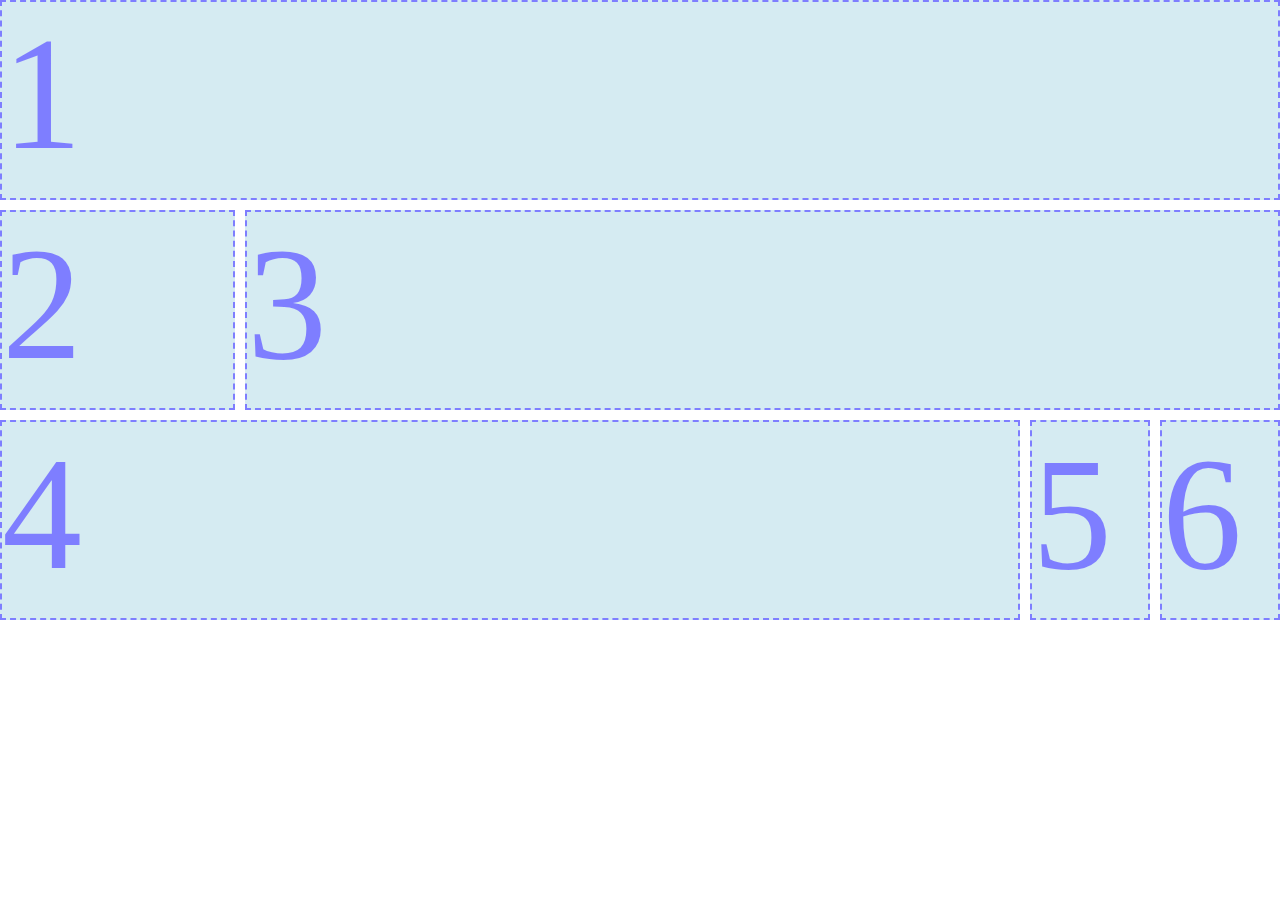
<file: flex.html>
<!DOCTYPE html>
<html lang="en">
<head>
    <meta charset="UTF-8">
    <meta http-equiv="X-UA-Compatible" content="IE=edge">
    <meta name="viewport" content="width=device-width, initial-scale=1.0">
    <title>Assignment 4</title>
    <link rel="stylesheet" href="flex.css">
</head>
<body>
    <div class="container">
        <div class="box1">1</div>
        <div class="box2">2</div>
        <div class="box3">3</div>
        <div class="box4">4</div>
        <div class="box5">5</div>
        <div class="box6">6</div>
    </div>
</body>
</html>
</file>
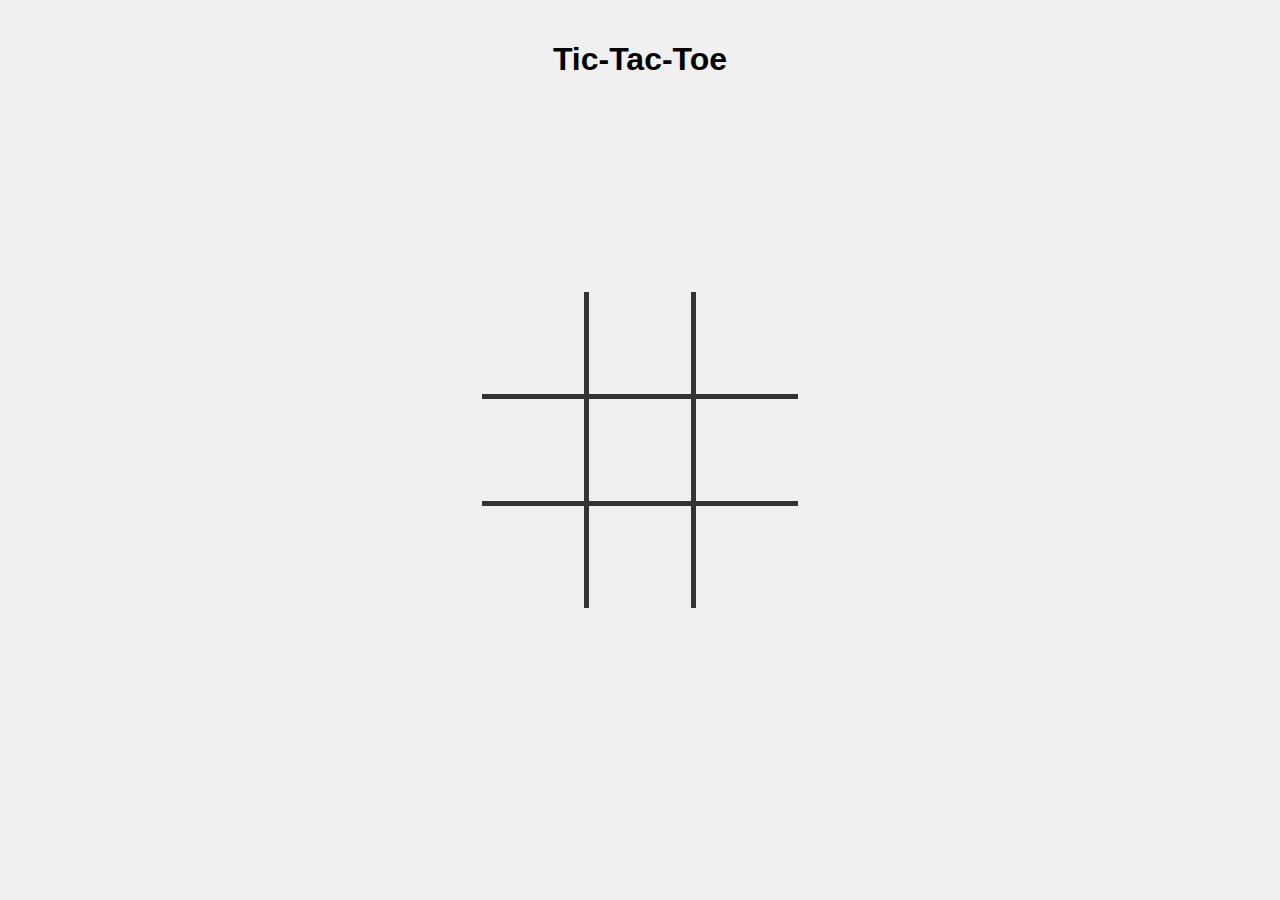
<file: game.html>
<!DOCTYPE html>
<html lang="en">
<head>
    <meta charset="UTF-8">
    <meta name="viewport" content="width=device-width, initial-scale=1.0">
    <title>Tic-Tac-Toe</title>
    <style>
        body {
            font-family: Arial, sans-serif;
            display: flex;
            justify-content: center;
            align-items: center;
            height: 100vh;
            margin: 0;
            background-color: #f0f0f0;
        }
        h1 {
            text-align: center;
            position: absolute;
            top: 20px;
        }
        table {
            border-collapse: collapse;
            cursor: pointer;
        }
        td {
            width: 100px;
            height: 100px;
            border: 5px solid #333;
            text-align: center;
            font-size: 50px;
            font-weight: bold;
            vertical-align: middle;
        }
        /* Remove borders to create the grid effect */
        tr:first-child td { border-top: 0; }
        tr:last-child td { border-bottom: 0; }
        td:first-child { border-left: 0; }
        td:last-child { border-right: 0; }
    </style>
</head>
<body>
    <h1>Tic-Tac-Toe</h1>
    <table onclick="(function(e){var s=e.target; if(s.tagName==='TD' &&!s.innerHTML){s.innerHTML=(this.t=!this.t)?'X':'O';if(/^([XO])\1\1...|...([XO])\2\2...|......([XO])\3\3$|^([XO])...\4...\4$|^.([XO])...\5...\5$|^..([XO])...\6..\6$|^([XO])..\7..\7..$|^..([XO])..\8..\8/.test([...this.getElementsByTagName('td')].map($c=>$c.innerHTML||' ').join(''))) { setTimeout(()=>alert(s.innerHTML+' wins!'),10);}}}).call(this, event)">
        <tr><td></td><td></td><td></td></tr>
        <tr><td></td><td></td><td></td></tr>
        <tr><td></td><td></td><td></td></tr>
    </table>
</body>
</html>
</file>
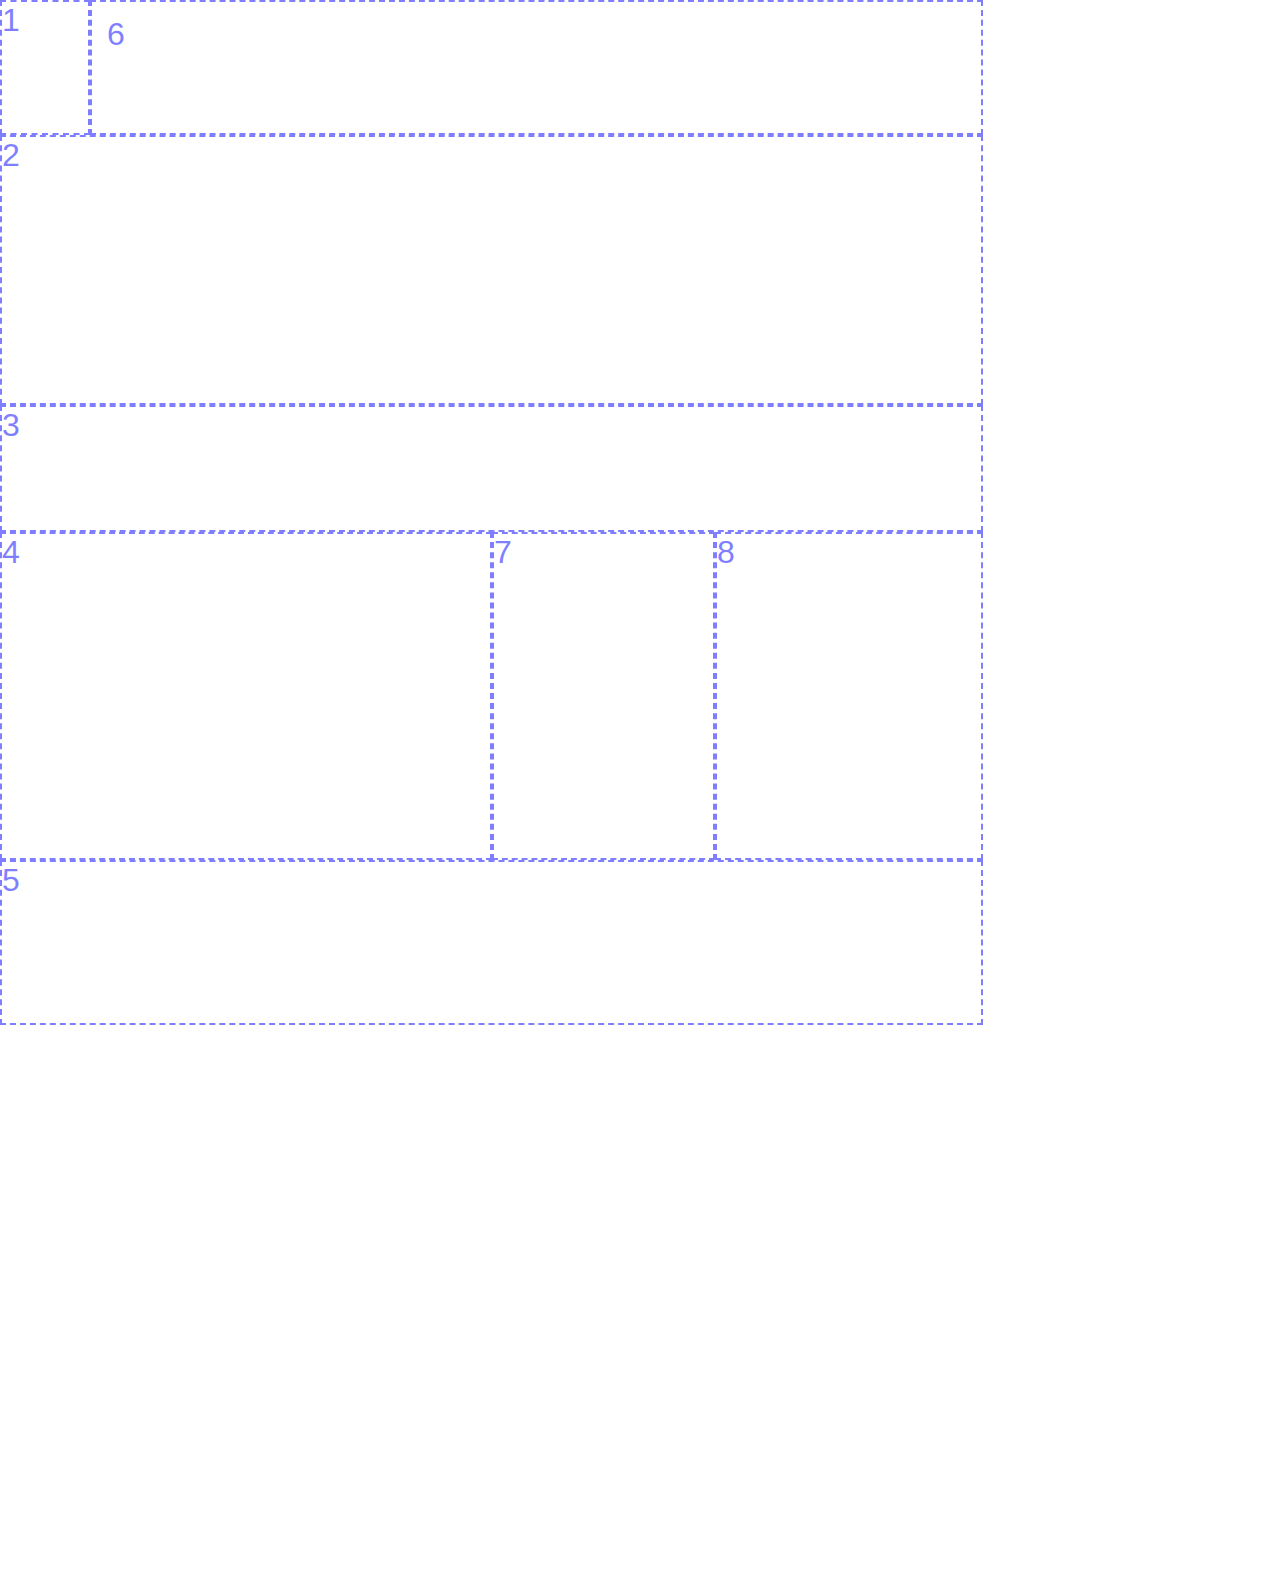
<file: grid.html>
<!DOCTYPE html>
<html lang="en">
  <head>
    <meta charset="UTF-8" />
    <meta http-equiv="X-UA-Compatible" content="IE=edge" />
    <meta name="viewport" content="width=device-width, initial-scale=1.0" />
    <title>Assignment 6</title>
    <link rel="stylesheet" href="css/grid.css" />
  </head>
  <body>
    <div class="container">
      <div class="box1">1</div>
      <div class="box2">2</div>
      <div class="box3">3</div>
      <div class="box4">4</div>
      <div class="box5">5</div>
      <div class="box6">6</div>
      <div class="box7">7</div>
      <div class="box8">8</div>
      </div>
  </body>
</html>
</file>
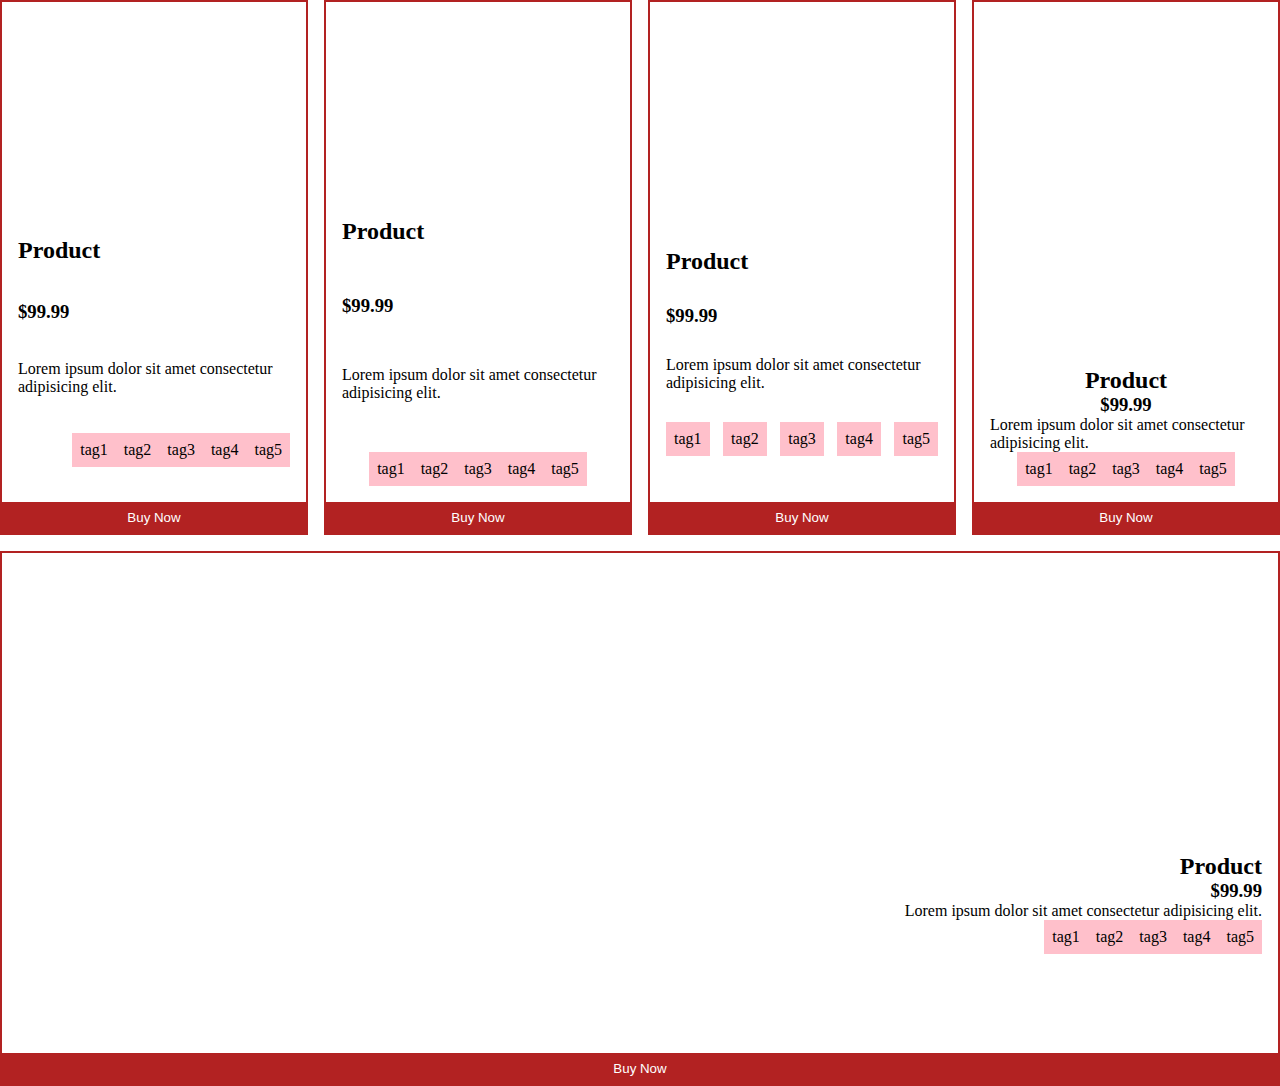
<file: product.html>
<!DOCTYPE html>
<html lang="en">
<head>
<meta charset="UTF-8">
<meta http-equiv="X-UA-Compatible" content="IE=edge">
<meta name="viewport" content="width=device-width, initial-scale=1.0">
<title>Assignment 5</title>
<link rel="stylesheet" href="css/product.css">
</head>
<body>
    <div class="container">

        <div class="box1">
            <div class="image"></div>
            <div class="info">
                <h2>Product</h2>
                <h3>$99.99</h3>
                <p>Lorem ipsum dolor sit amet consectetur adipisicing elit.</p>
                <ul>
                    <li>tag1</li>
                    <li>tag2</li>
                    <li>tag3</li>
                    <li>tag4</li>
                    <li>tag5</li>
                </ul>
            </div>
            <button>Buy Now</button>
        </div>

        <div class="box2">
            <div class="image"></div>
            <div class="info">
                <h2>Product</h2>
                <h3>$99.99</h3>
                <p>Lorem ipsum dolor sit amet consectetur adipisicing elit.</p>
                <ul>
                    <li>tag1</li>
                    <li>tag2</li>
                    <li>tag3</li>
                    <li>tag4</li>
                    <li>tag5</li>
                </ul>
            </div>
            <button>Buy Now</button>
        </div>

        <div class="box3">
            <div class="image"></div>
            <div class="info">
                <h2>Product</h2>
                <h3>$99.99</h3>
                <p>Lorem ipsum dolor sit amet consectetur adipisicing elit.</p>
                <ul>
                    <li>tag1</li>
                    <li>tag2</li>
                    <li>tag3</li>
                    <li>tag4</li>
                    <li>tag5</li>
                </ul>
            </div>
            <button>Buy Now</button>
        </div>

        <div class="box4">
            <div class="image"></div>
            <div class="info">
                <h2>Product</h2>
                <h3>$99.99</h3>
                <p>Lorem ipsum dolor sit amet consectetur adipisicing elit.</p>
                <ul>
                    <li>tag1</li>
                    <li>tag2</li>
                    <li>tag3</li>
                    <li>tag4</li>
                    <li>tag5</li>
                </ul>
            </div>
            <button>Buy Now</button>
        </div>

        <div class="box5">
            <div class="image"></div>
            <div class="info">
                <h2>Product</h2>
                <h3>$99.99</h3>
                <p>Lorem ipsum dolor sit amet consectetur adipisicing elit.</p>
                <ul>
                    <li>tag1</li>
                    <li>tag2</li>
                    <li>tag3</li>
                    <li>tag4</li>
                    <li>tag5</li>
                </ul>
            </div>
            <button>Buy Now</button>
        </div>

    </div>
 </body>
</html>
</file>
<file: flex.css>
* {
    margin: 0;
    box-sizing: border-box;
}

body {
    background: url("https://cdn.imgchest.com/files/84apc3bmg4l.png"); /* replace yellow image web address FuMing emails you */
    opacity: .5;
    background-repeat: no-repeat;
}

.container {
    max-width: 1400px;
    display: flex;
    flex-wrap: wrap;
        gap: 10px;
}

.container > * {
    background-color: lightblue;
    font-size: 10rem;
    color: blue;
    border: 2px dashed blue;
    flex-grow: 1;
    flex-shrink: 1;
    flex-basis: 1400px;
    height: 200px;


}

.box1 {
    flex-basis: 100%;
}

.box2 {
    flex-basis: 130px;
}

.box3 {
        
    flex-basis: 930px;
}

.box4 {
    flex-basis: 1000px;
}

.box5 {
    flex-basis: 100px;
}

.box6 {
    flex-basis: 100px;
}
</file>
<file: css/grid.css>
* {
    margin: 0;
    box-sizing: border-box;
}
body {
    background-image: url(https://cdn.imgchest.com/files/my8xckdzm4l.png);
    background-repeat: no-repeat;
    max-width: 1143px;
    min-height: 1583px;
    font-size: 2rem;
    opacity: .5;
    color: blue;
    font-family: 'Roboto', Arial, sans-serif;
}

.container{
    display: grid;
    grid-template-rows: minmax(50px,135px) minmax(50px, 270px) minmax(50px, 127px) minmax(50px,  328px) minmax(50px, 165px);
    grid-template-columns: minmax(20px, 90px) minmax(20px, 402px) minmax(20px, 223px) minmax(20px, 268px);
    grid-template-areas: 
      "one   six   six   six"
      "two   two   two   two"
      "three three three three"
      "four  four  seven eight"
      "five  five  five  five" 
      ;
}

.container > * {
    border: 2px dashed blue;
}

.box1{
    grid-area: one;
    grid-template-columns: 91px;
}
.box2{
    grid-area: two;
}
.box3{
    grid-area: three;
}
.box4{
    grid-area: four;
}
.box5{
    grid-area: five;
}
.box6{
    grid-area: six;
    padding-top: 14px;
    padding-left: 15px;
}
.box7{
    grid-area: seven;
}
.box8{
    grid-area: eight;
}

h3 {
    width: fit-content;
    word-spacing: -1px;
    font-size: 22px;
    margin-bottom: 5px;
    color: #333333;
    line-height: 1.2;
    box-sizing: border-box;
    font-family: inherit;
    font-weight: 500;
    line-height: 1.1;
        padding-top:2px; 


}

.main_menu {
    display: flex;
    list-style: none;
    padding: 0px;
    margin: 0;
    font-size: 14px;
    color: #8c8c8c;    
    padding-top: 2px;
    font-family: 'Roboto', Arial, sans-serif;
}

.main_menu li:last-child::after {
    content: none;
}

.main_menu li::after{
    content: "·";
    color: #ccac47;
    margin-left: 9.6px;
    margin-right: 9.6px;
}

.btn{
    width: fit-content;
    box-sizing: border-box;
    -webkit-text-size-adjust: 100%;
background-color: #e5bc3d;
    display: block;
    height: 25px;
    line-height: 24px;
    padding: 0 6px;
    font-family: "Helvetica Neue", Helvetica, Arial, sans-serif;
    font-size: 14px;
    allign-items: center;
    border: none;
    filter: brightness(100%);


}
</file>
<file: css/product.css>
* {
    margin: 0;
    box-sizing: border-box;
}

body {
    font-family: tahoma;
}

.container {
    display: flex;
    flex-wrap: wrap;
    gap: 1rem;
}

.container > * {
    flex-grow: 1;
    flex-basis: 200px;
    border: 2px solid firebrick;
}

ul{
    display: flex;
    list-style-type: none;
    padding: 0;
}

ul > li {
    background-color: pink;
    padding: .5rem;
}

.info{
    display: flex;
    flex-direction: column;
    height: 300px;
    padding: 1rem;
}

.image {
    height: 200px;
    background-size: cover;
    background-position: center;
}

.box1 > .info {
    justify-content: space-around;
}

.box2 > .info {
    justify-content: space-between;
}

.box3 > .info {
    justify-content: space-evenly;
}

.box4 > .info {
    justify-content: flex-end;
    align-items: center;
}

.box5 > .info {
    justify-content: center;
    align-items: end;
}

.box1 ul {
    justify-content: flex-end;
}

.box2 ul {
    justify-content: center;
}

.box3 ul {
    justify-content: space-between;
}

.box4 ul {
    justify-content: space-around;
}

.box5 ul {
    justify-content: space-evenly;
}

.box4 ul > * {
    flex-grow: 1;
}

button {
    background-color: firebrick;
    padding: .5rem;
    border: none;
    width: 100%;
    color: white;
}

.box1 .image {
    background-image: url("https://unsplash.it/300/200?1");
}

.box2 .image {
    background-image: url("https://unsplash.it/300/200?2");
}

.box3 .image {
    background-image: url("https://unsplash.it/300/200?3");
}

.box4 .image {
    background-image: url("https://unsplash.it/500/200?4");
}

.box5 .image {
    background-image: url("https://unsplash.it/800/200?5");
}
</file>
